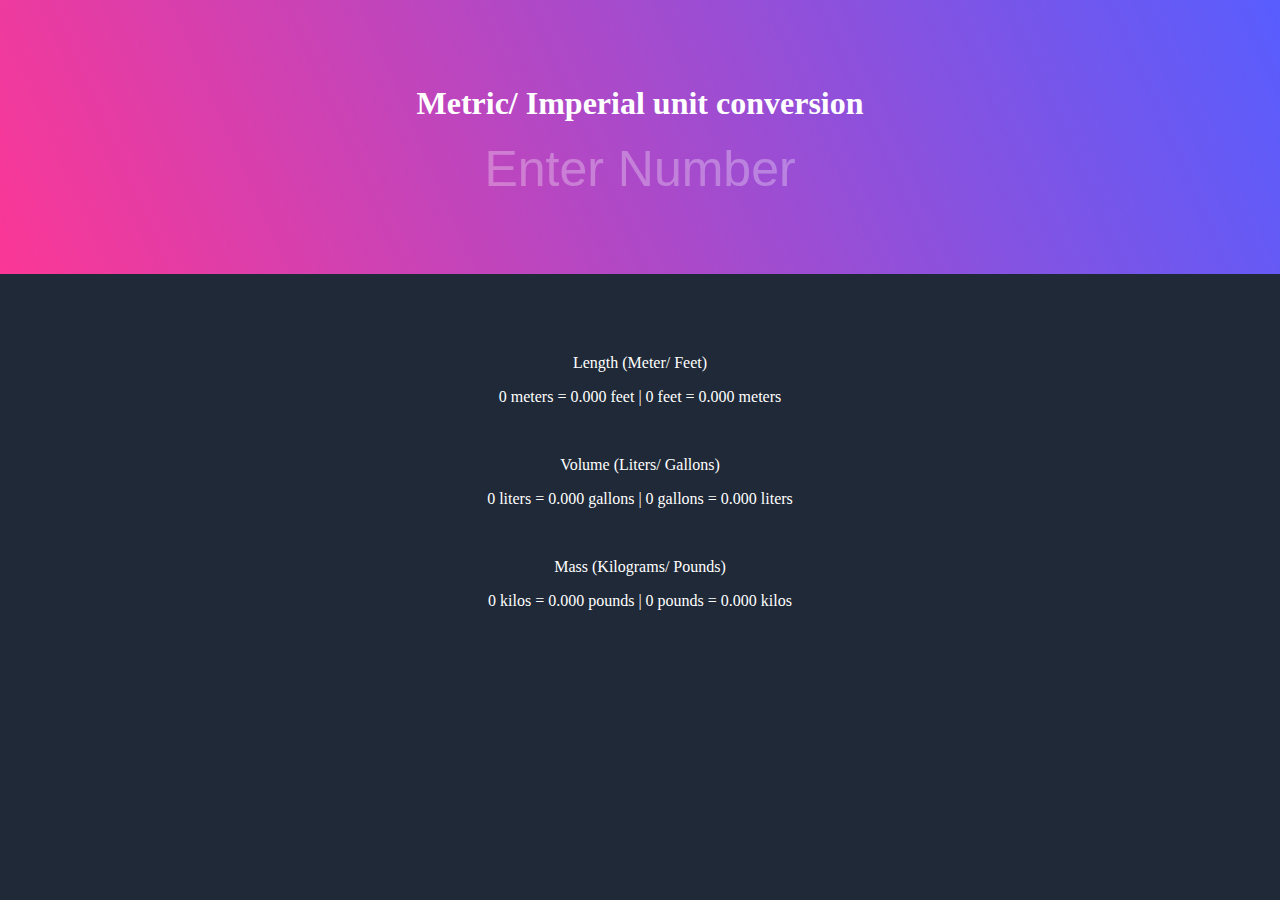
<file: P1 - Unit Converter App/index.html>
<html>
    <head>
        <link rel="stylesheet" href="index.css">
    </head>
    <body>
        <section id="gradient">
            <h1>Metric/ Imperial unit conversion</h1>
            <form id="myform" name="myform">
                <input id="input-num" name="inputnum" type="number" onkeyup="conversion()" placeholder="Enter Number">
            </form>
        </section>
        <section id="dark">
            <section>
                <p>Length (Meter/ Feet)</p>
                <p id="len-conv">0 meters = 0.000 feet | 0 feet = 0.000 meters</p>
                <br>
                <p>Volume (Liters/ Gallons)            <p></p>
                <p id="vol-conv">0 liters = 0.000 gallons | 0 gallons = 0.000 liters</p>
                <br>
                <p>Mass (Kilograms/ Pounds)</p>
                <p id="mass-conv">0 kilos = 0.000 pounds | 0 pounds = 0.000 kilos</p>
            </section>
        </section>  
        <script src="index.js"></script>
    </body>
</html>
</file>
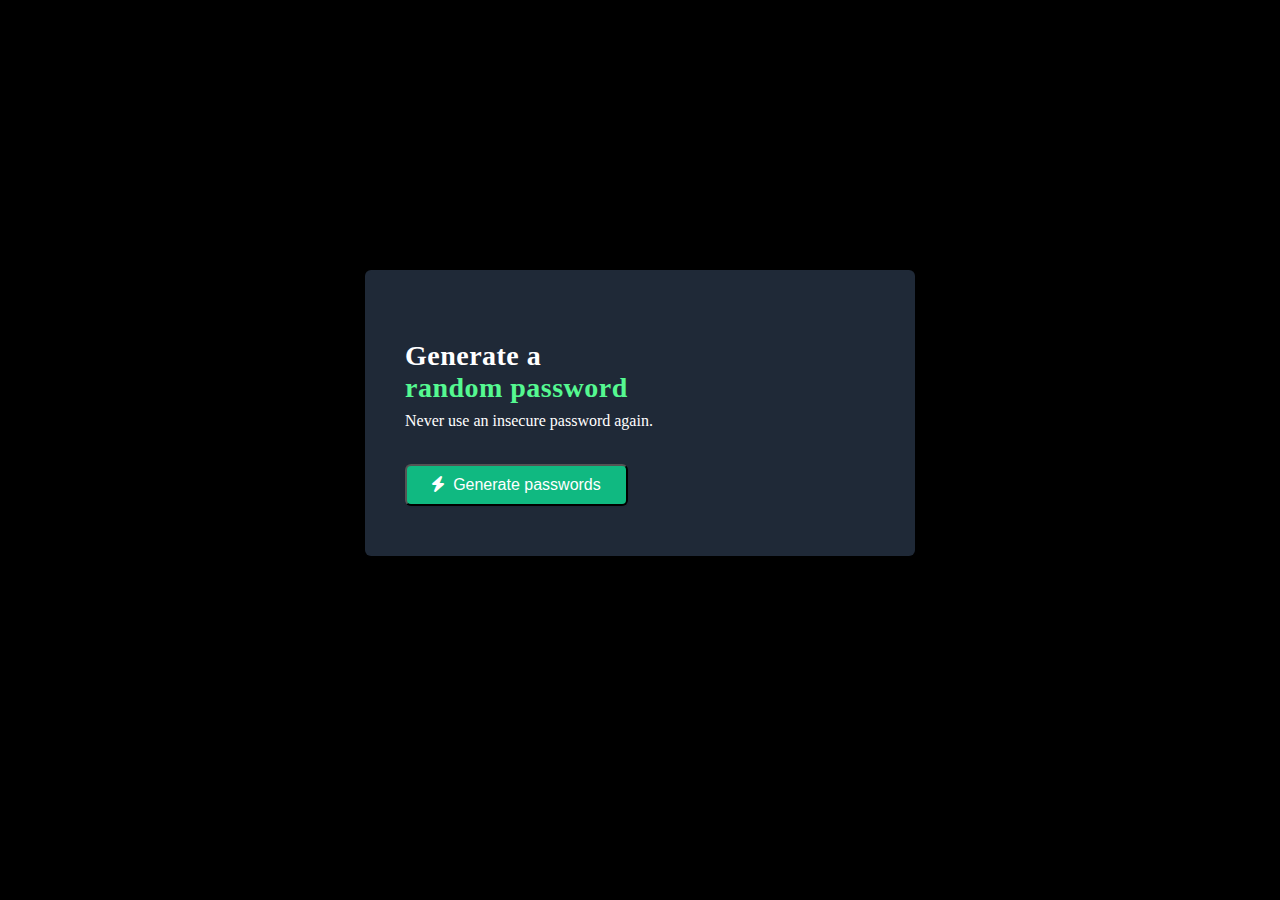
<file: P2 - Password Generater App/index.html>
<html>
    <head>
        <link rel="stylesheet" href="index.css">
        <link rel="stylesheet" href="https://cdnjs.cloudflare.com/ajax/libs/font-awesome/6.0.0/css/all.min.css" integrity="sha512-9usAa10IRO0HhonpyAIVpjrylPvoDwiPUiKdWk5t3PyolY1cOd4DSE0Ga+ri4AuTroPR5aQvXU9xC6qOPnzFeg==" crossorigin="anonymous" referrerpolicy="no-referrer" />
    </head>
    <body>
        <div id="container"> 
            <div id="card">
                <h1>Generate a</h1>
                <h1 id="green-el">random password</h1>
                
                <p>Never use an insecure password again.</p>
                <br>
                
                <button onclick="generatePassword()"><i class="fa-solid fa-bolt"></i>&nbsp Generate passwords</button>
                <hr hidden>
                <div class="flex-container">
                    <div class="pwd-copy" id="pwd-1-div" data-tooltip="Copy">
                        <div id="pwd-1" onclick="copyToClipboard('pwd-1')">-</div>
                    </div>
                    <div class="pwd-copy" id="pwd-2-div" data-tooltip="Copy">
                        <div id="pwd-2" onclick="copyToClipboard('pwd-2')">-</div>
                    </div>
                </div>
                <div class="flex-container">
                    <div class="pwd-copy" id="pwd-3-div" data-tooltip="Copy">
                        <div id="pwd-3" onclick="copyToClipboard('pwd-3')">-</div>
                    </div>
                    <div class="pwd-copy" id="pwd-4-div" data-tooltip="Copy">
                        <div id="pwd-4" onclick="copyToClipboard('pwd-4')">-</div>
                    </div>
                </div>
            </div>
        </div>
        <script src="index.js"></script>
    </body>
</html>
</file>
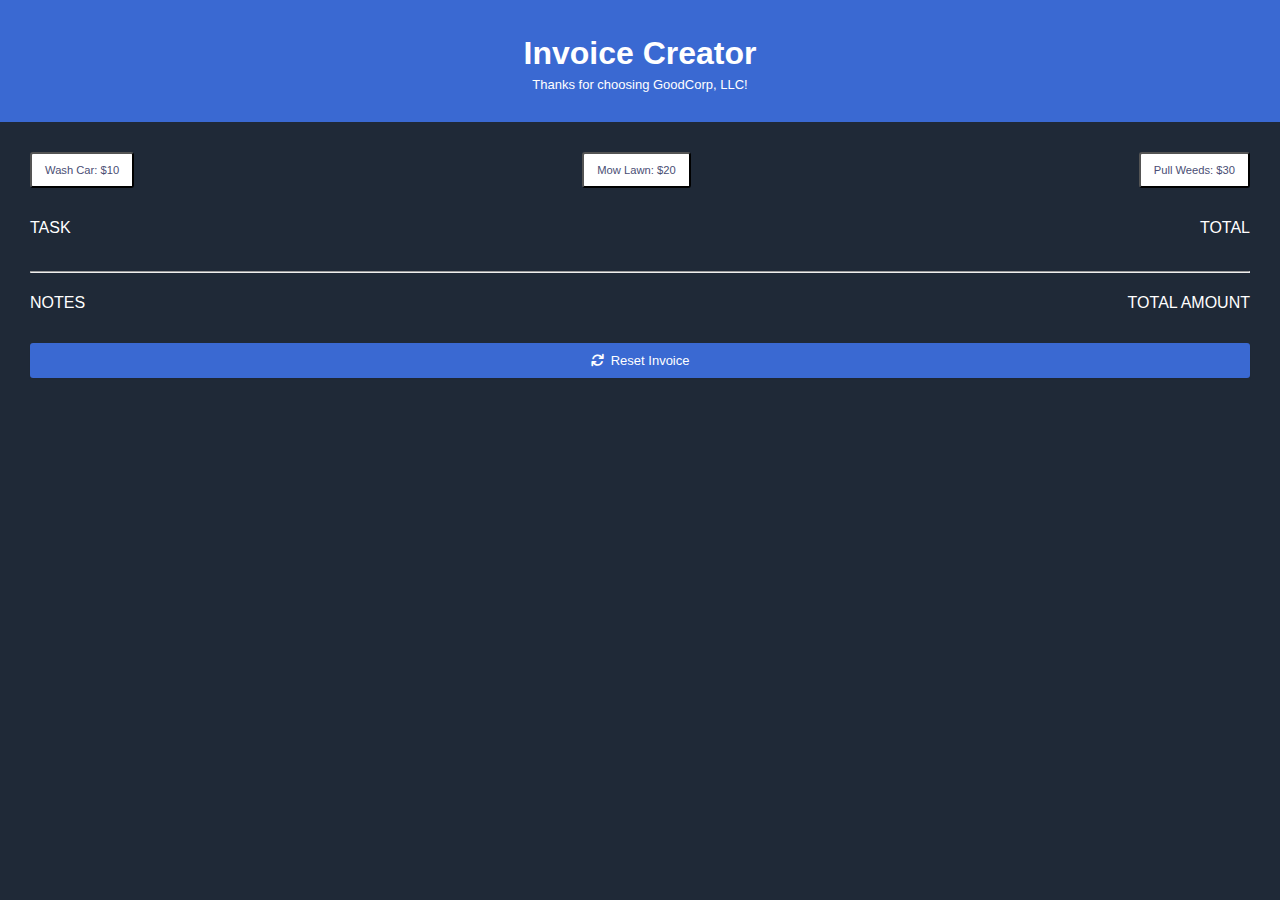
<file: P3 - Invoice Creator Chrome Extension/index.html>
<html>
    <head>
        <link rel="stylesheet" href="index.css">
        <link rel="stylesheet" href="https://cdnjs.cloudflare.com/ajax/libs/font-awesome/6.0.0/css/all.min.css" integrity="sha512-9usAa10IRO0HhonpyAIVpjrylPvoDwiPUiKdWk5t3PyolY1cOd4DSE0Ga+ri4AuTroPR5aQvXU9xC6qOPnzFeg==" crossorigin="anonymous" referrerpolicy="no-referrer" />

    </head>
    <body>
        <div class="head">
            <h1 id="title-card-el">Invoice Creator</h1>
            <p>Thanks for choosing GoodCorp, LLC!</p>
        </div>
        <div id="buttons">
            <div class="flex-container-btns">
                <button id="wash-car-btn">Wash Car: $10</button>
                <button id="mow-lawn-btn">Mow Lawn: $20</button>
                <button id="pull-weeds-btn">Pull Weeds: $30</button>
            </div>
            <div class="flex-container-note">
                <p>TASK</p>
                <p>TOTAL</p>
            </div>
        </div>
        <div id="content">

        </div>

        <div id="invoice">
            <hr>
            <div class="flex-container-note">
                <p>NOTES</p>
                <p>TOTAL AMOUNT</p>
            </div>
            <div class="flex-container-result">
                <p id="note"></p>
                <div id="total-amt-el"></div>
            </div>             
            <button id="invoice-btn"><i class="fa-solid fa-refresh"></i>&nbsp Reset Invoice</button>
        </div>
        <script src="index.js"></script>
    </body>
</html>
</file>
<file: P1 - Unit Converter App/index.css>
html, body {
    margin: 0;
    padding: 0;
    height: fit-content;
    background: #1F2937;
}

section {
    text-align: center;
    color: white;
    font-family: Inter;
    font-style: normal;
}

#gradient {
    padding: 5%;
    background: linear-gradient(246.26deg, #585DFE 0%, #FB3796 100%); 
}

#dark {
    background: #1F2937;
    padding: 5%;
}

input::-webkit-outer-spin-button,
input::-webkit-inner-spin-button {
    -webkit-appearance: none;
}

input {
    padding: 10px;
    text-align: center;
    width: 100%;
    height: 50px;
    background: transparent;
    border-color: transparent; 
    font-size: 50px;
    color: white;
}

input:focus {
    outline: none;
}

input::-webkit-input-placeholder {
  color: white;
  opacity: 30%;
}
</file>
<file: P2 - Password Generater App/index.css>
html, body {
    /* margin: auto; */
    /* padding: 0; */
    background: black;
}

#container {
    display: flex;
    align-items: center;
    justify-content: center;
    min-height: 90vh;
}

#card {
    font-family: Inter;
    font-style: normal;
    background: #1F2937;
    color: white;
    padding: 70px 40px 50px 40px;
    width: 470px;
    border-radius: 6px; 
}

h1 {
    margin: 0;
    font-size: 28px;
    letter-spacing: 0.03rem;
}

p {
    margin-top: 8px; 
    font-weight: 200;
}

#green-el {
    color: #55F991;
}

button {
    background: #10B981;
    height: 42px;
    width: 223px;
    color: white;
    border-radius: 6px;
    font-size: 16px;
    box-shadow: 0px 1px 2px rgba(0,0,0,0.05);
}

hr {
    border: 1px solid #2F3E53;
    margin-top: 30px;
    margin-bottom: 30px;
}

.flex-container {
    display: flex;
    flex-wrap: nowrap;
    justify-content: space-between;
}

.flex-container > div {
    width: 211px;
    padding: 10px 8px;
    margin-bottom: 12px;
    font-size: 14px;   
    color: #55F991;
    background: #273549;
    border-radius: 6px;
    text-align: center;
    align-items: center; 
    letter-spacing: 0.01rem;
    border-style: none;
    outline: none;
    cursor: pointer;
}

.pwd-copy {
    position: relative;
}

.pwd-copy::before {
    content: attr(data-tooltip);
    position: absolute;
    text-align: center;
    color: black;
    padding: 6px 15px;
    border-radius: 5px;
    border: none;
    background: white;
    opacity: 70%;
    width: max-content;
    font-size: 0.8rem;
    transform: translateY(-155%) translateX(60%);
    transition: 10000ms transform;
    display: none;
}

.pwd-copy::after
{
    content: '';
    position: absolute;
    margin-top: 9px;
    border: 4px solid transparent;
    border-top-color: white;
    opacity: 70%;
    transform: translateY(-515%) translate(800%);
    display: none;
}

.pwd-copy:hover::before {
    display: inline;
}

.pwd-copy:hover::after {
    display: inline;
}

/* .pwd-copy:active::before {
    content: "Copied!";
    display: inline;
}

.pwd-copy:active::after {
    display: inline;
}

.active {
    display: block;
} */
</file>
<file: P3 - Invoice Creator Chrome Extension/index.css>
html, body {
    margin: 0;
    padding: 0;
    font-family: Arial, Helvetica, sans-serif;
    font-style: normal;
    background: #1F2937;
    min-width: 400px;
    height: fit-content;
}

.head {
    font-family: Arial, Helvetica, sans-serif;
    font-style: normal;
    padding: 30px; 
    color: white;
    background: #3A69D2;
    text-align: center;
}

.head h1 {
    margin: 5px;
}

.head p {
    margin: 0;
    font-size: small; 
}

#buttons {
    font-family: Arial, Helvetica, sans-serif;
    font-style: normal;
    padding: 30px 30px 0px 30px;
}

#content {
    font-family: Arial, Helvetica, sans-serif;
    font-style: normal;
    padding: 0px 30px 10px 30px;
}

#invoice {
    font-family: Arial, Helvetica, sans-serif;
    font-style: normal;
    padding: 0px 30px 30px 30px;
}

.flex-container, .flex-container-btns, .flex-container-note {
    display: flex;
    flex-wrap: nowrap;
    justify-content: space-between;     
}

.flex-container-btns > button {
    font-size: 0.7rem;
    padding: 10px 13px;
    text-align: center;
    /* border: 2px solid darkgray; */
    border-radius: 3px;
    background: white;
    color: #4A4E74;
    margin-bottom: 20px;
    cursor: pointer;
}

.flex-container-btns > button:disabled {
    font-size: 0.7rem;
    padding: 10px 13px;
    text-align: center;
    /* border: 2px solid darkgray; */
    border-radius: 3px;
    background: gray;
    color: white;
    margin-bottom: 20px;
    cursor: pointer;
    font-weight: 500;
}

.flex-container > p {
    color: white;
    margin-bottom: 20px;  
    font-size: 12px;
}

.flex-container > div {
    color: white;
    font-size: 16px;
    margin-bottom: 20px; 
}

.task-el {
    font-weight: bold;
    letter-spacing: 0.02rem;
}

.remove-el-btn {
    font-size: 9px;
    padding: 0;
    margin: 0px 15px;
    font-weight: 200;
    cursor: pointer;
}

hr {
    background: #C3C6DB;
    margin-bottom: 10px; 
}

.flex-container-result, .flex-container-note {
    margin-top: -5px; 
    color: white;
    display: flex;
    flex-wrap: nowrap;
    justify-content: space-between;
    /* align-items: flex-start; */
}

#note {
    margin: 0;
    font-size: 0.7rem;
    font-weight: 300;
}

#total-amt-el {
    font-size: 2rem;
}

#invoice-btn {
    background: #3A69D2;
    color: white;
    width: 100%;
    margin-top: 20px;
    box-shadow: 0px 1px 2px rgba(0, 0, 0, 0.05);
    border-radius: 3px;
    border: 0px;
    padding-top: 10px; 
    padding-bottom: 10px;
    font-size: 13px; 
    cursor: pointer;
}
</file>
